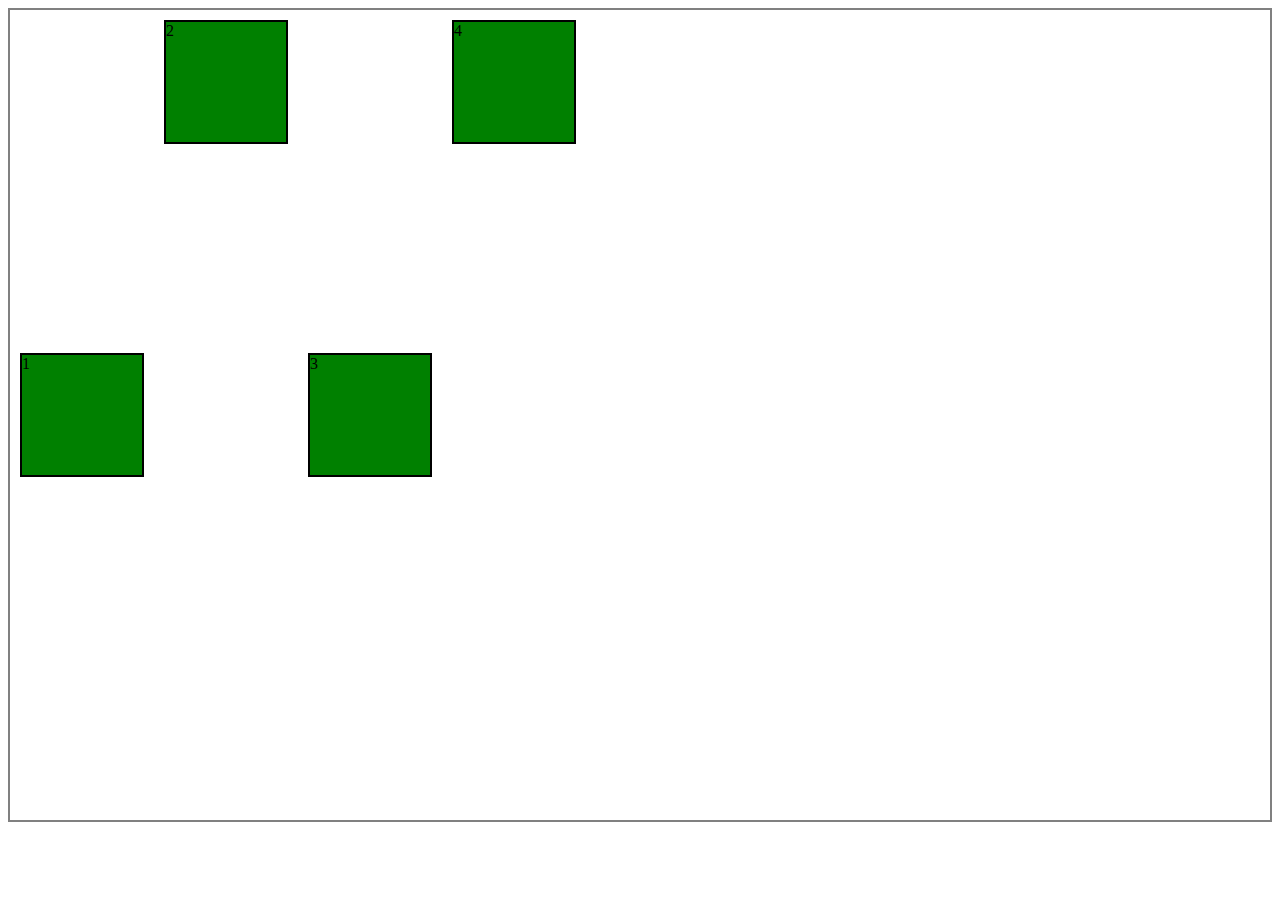
<file: index.html>
<!DOCTYPE html>
<html lang="en">
  <head>
    <meta charset="UTF-8" />
    <meta name="viewport" content="width=device-width, initial-scale=1.0" />
    <title>CSS Flexbox</title>
    <link rel="stylesheet" href="style.css" />
  </head>
  <body>
    <div class="flex-container">
      <div class="flex-item item1">1</div>
      <div class="flex-item item2">2</div>
      <div class="flex-item item3">3</div>
      <div class="flex-item item4">4</div>
    </div>
  </body>
</html>
</file>
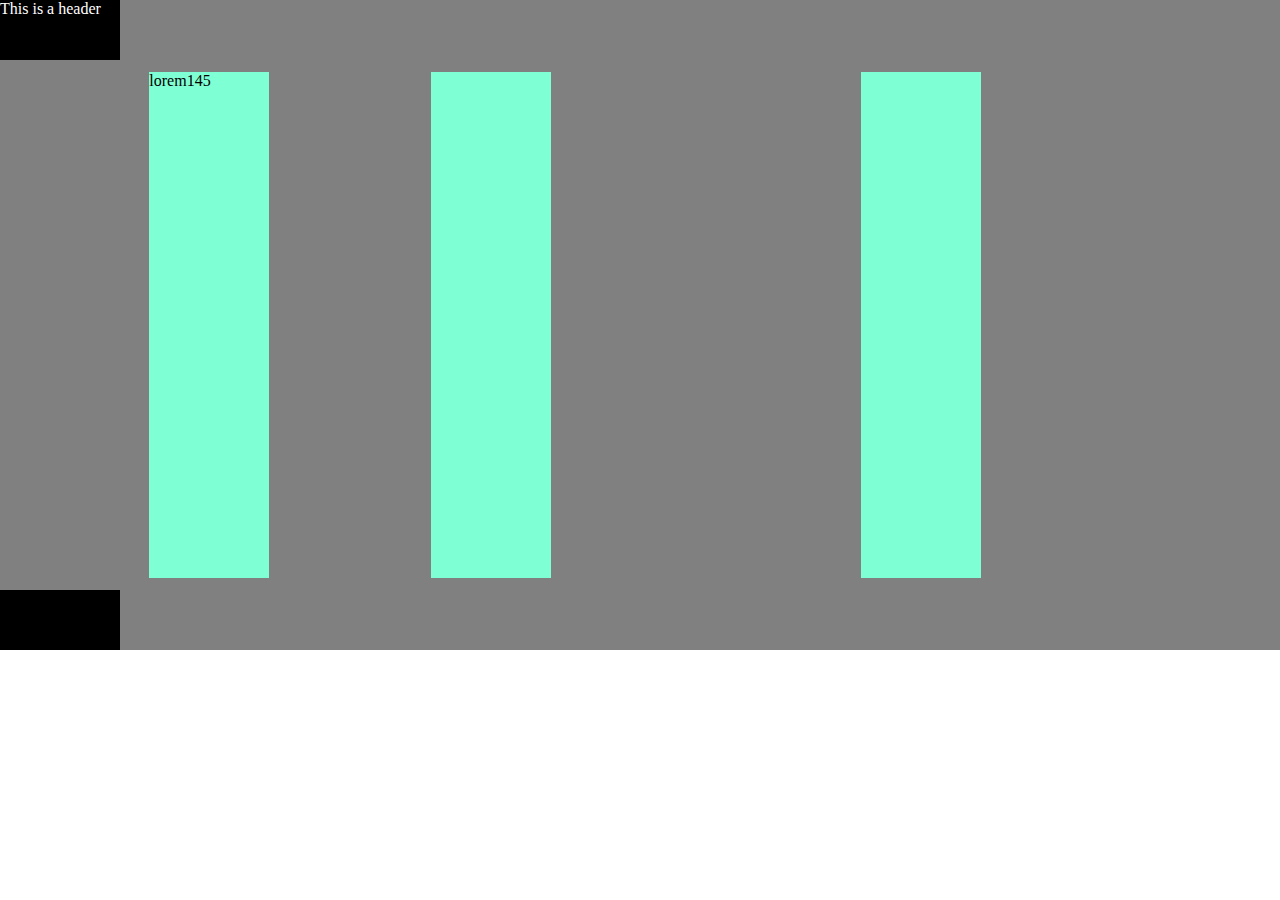
<file: grid.html>
<!DOCTYPE html>
<html lang="en">
  <head>
    <meta charset="UTF-8" />
    <meta name="viewport" content="width=device-width, initial-scale=1.0" />
    <title>CSS Grid</title>
    <link rel="stylesheet" href="gridstyle.css" />
  </head>
  <body>
    <div class="container">
      <div class="item item1">This is a header</div>
      <div class="item item2">lorem145</div>
      <div class="item"></div>
      <div class="item"></div>
      <div class="item footer">Footer</div>
    </div>
  </body>
</html>
</file>
<file: style.css>
.flex-container {
  display: flex;
  border: 2px solid gray;
  height: 90vh;
  /* flex-direction: row;  default */
  /* flex-direction: column; */
  /* flex-direction: row-reverse; */
  /* flex-direction: column-reverse; */

  /* justify-content: center; */
  /* justify-content: flex-end; */
  /* justify-content: flex-start; default */
  /* justify-content: space-evenly; */
  /* justify-content: space-around; */
  /* justify-content: space-between; */

  /* align-items: center; */
  /* align-items: flex-end; */
  /* align-items: flex-start; default */

  /* flex-wrap: wrap; */
  /* flex-wrap: wrap-reverse; */
  /* flex-flow: column wrap; */
}

.flex-item {
  background-color: green;
  border: 2px solid black;
  margin: 10px;
  width: 120px;
  height: 120px;
}

.item1 {
  /* order: 4; */
  /* flex-grow: 4; */
  /* flex-shrink: 2; */
  align-self: center;
}

.item3 {
  align-self: center;
}

.item2 {
  /* order: 2; */
  /* flex-grow: 2; */
}
</file>
<file: gridstyle.css>
* {
  margin: 0;
  padding: 0;
}

.container {
  background-color: gray;
  height: 650px;
  /* width: 900px; */
  display: grid;
  /* grid-template-rows: 95px 95px 95px;
  grid-template-columns: 95px 95px 95px; */

  /* grid-template-columns: repeat(3, 1fr); */
  grid-template-rows: 60px 1fr 60px;
  grid-template-columns: repeat(3, 1fr);
  row-gap: 12px;
  column-gap: 12px;
  /* justify-items: start; */
  /* justify-items: center; */
}

.item {
  background-color: aquamarine;
  /* height: 80px; */
  width: 120px;
}

.item1 {
  /* grid-column-start: 1;
  grid-column-end: 4; */
  grid-column: 1 / span 3;
  background-color: black;
  color: white;
}

.item2 {
  /* justify-items: end; */
  justify-self: center;
}

.footer {
  grid-column-start: 1;
  grid-column-end: 4;
  background-color: black;
}
</file>
